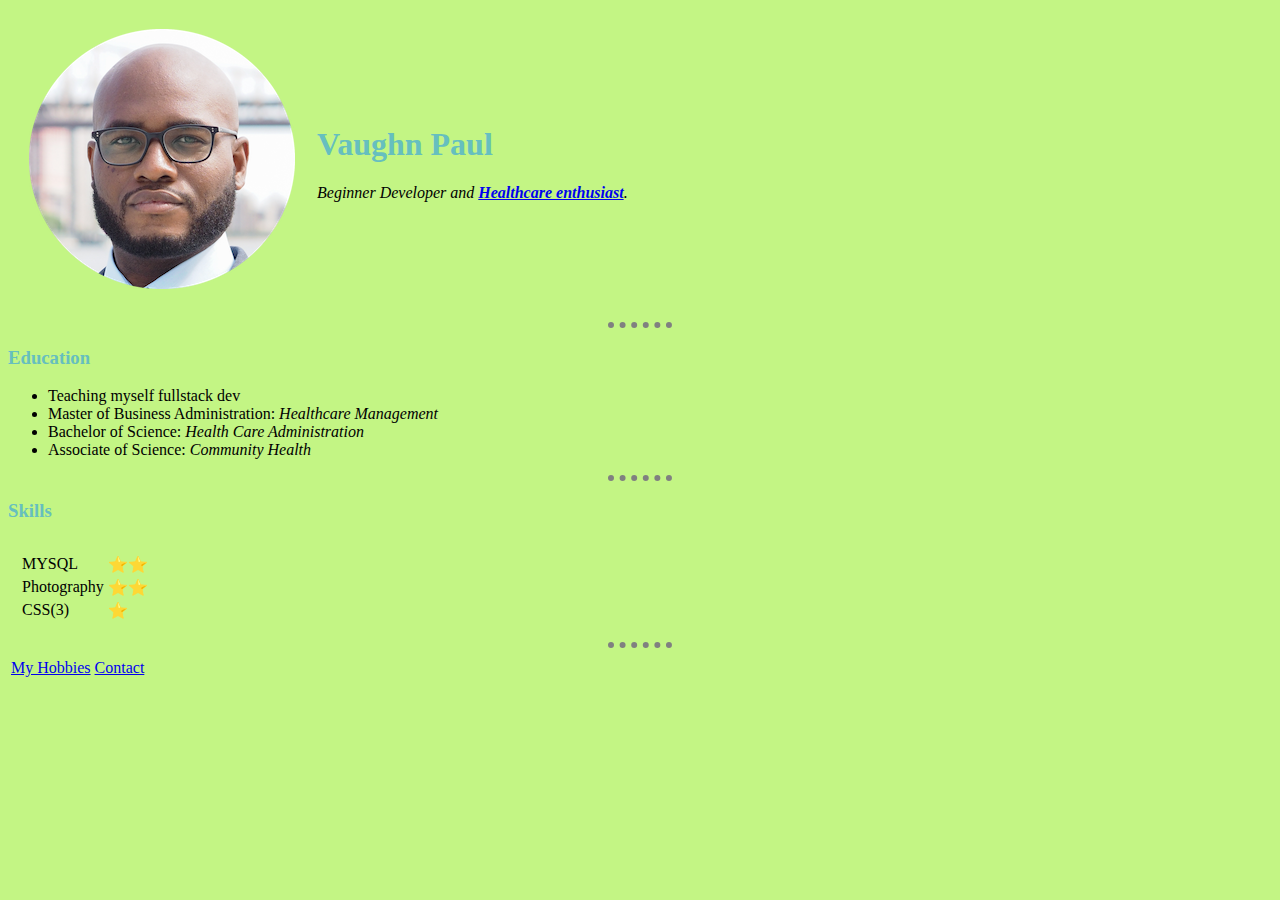
<file: index.html>
<!DOCTYPE html>
<html lang="en" dir="ltr">

<head>
  <meta charset="utf-8">
  <title>✶ Vaughn's Personal Site</title>
<link rel="stylesheet" href="CSS/styles.css">


</head>


<body style=";">
  <table cellspacing="20">
    <tr>
      <td><img src="Images/mypic.png" alt=""></td>
      <td><h1>Vaughn Paul</h1>
      <p><em>Beginner Developer and <strong><a href="https://builtin.com/healthcare-technology">Healthcare enthusiast</a></strong>.</em></p></td>
    </tr>
  </table>

<hr>
</body>
<h3>Education</h3>
<ul>
  <li>Teaching myself fullstack dev</li>
  <li>Master of Business Administration: <em>Healthcare Management</em></li>
  <li>Bachelor of Science: <em>Health Care Administration</em></li>
  <li>Associate of Science: <em>Community Health</em></li>
</ul>
<hr>

<h3>Skills</h3>
<table cellspacing="10">
  <tr>
    <td>
    <table>
    <tr>
      <td>MYSQL</td>
      <td>⭐⭐</td>
      <tr>
        <td>Photography</td>
        <td>⭐⭐</td>
      </tr>
      <tr>
        <td>CSS(3)</td>
        <td>⭐</td>
      </tr>
    </table>
  </td>
  </td>
</table>
<hr>
  <table>
    <tr>
      <td>  <a href="Hobbies.html">My Hobbies</a></td>
      <td><a href="Contact.html">Contact</a></td>
    </tr>
  </table>




</body>
</html>
</file>
<file: CSS/styles.css>
body {
    background-color: #C3F584;
    }

  hr{
    border-style: none;
    border-top-style: dotted;
    border-color: grey;
    border-width: 6px;
    width: 5%;

  }

H1{
  color: #66BFBF;
}

  H3{
    color: #66BFBF;
  }
</file>
